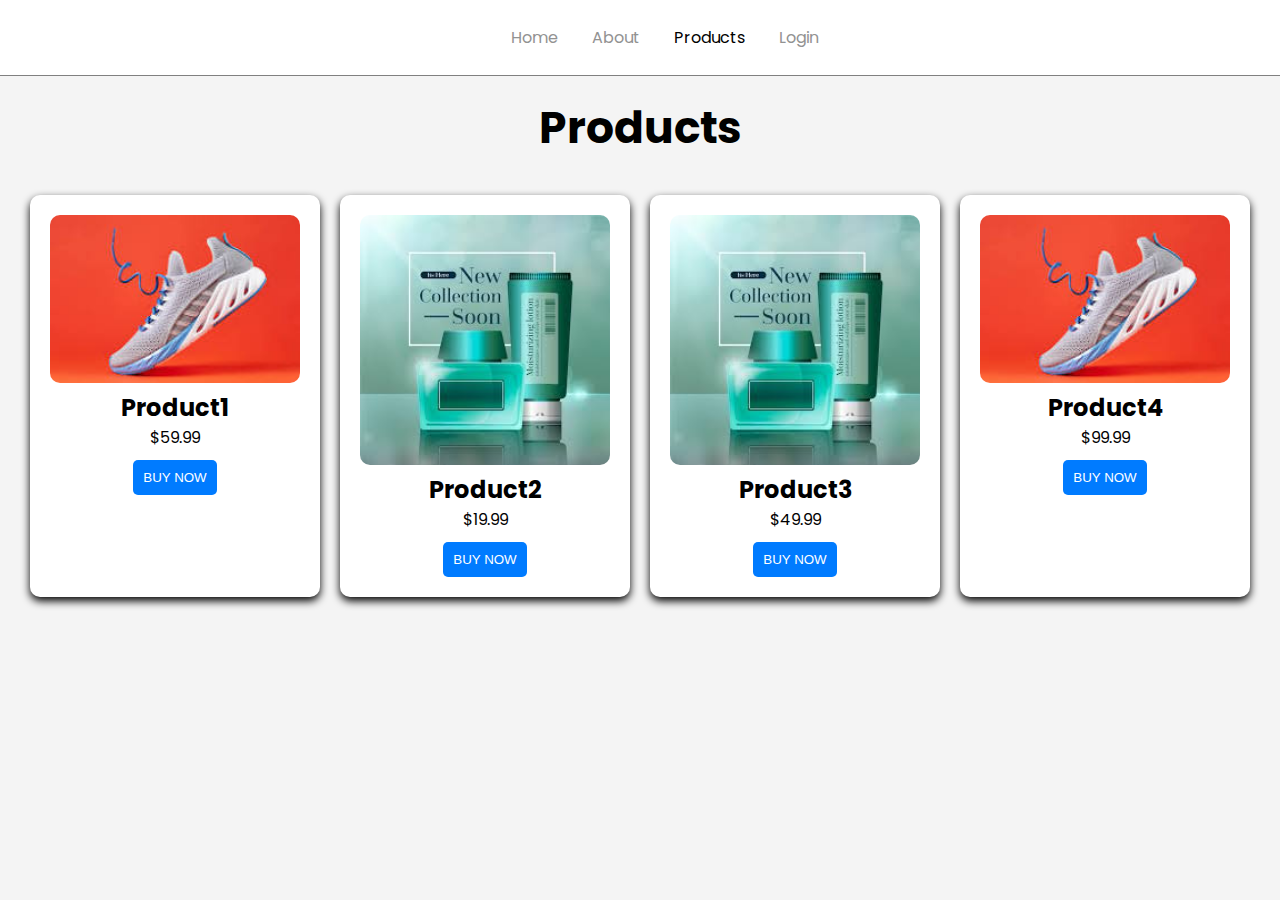
<file: products.html>
<!DOCTYPE html>
<html lang="en">
  <head>
    <meta charset="UTF-8" />
    <meta name="viewport" content="width=device-width, initial-scale=1.0" />
    <title>Products</title>
    <link rel="stylesheet" href="style.css" />
  </head>
  <body>
    <nav>
      <a href="index.html">Home</a>
      <a href="about.html">About</a>
      <a href="products.html" class="active">Products</a>
      <a href="login.html">Login</a>
    </nav>
    <h1>Products</h1>
    <div class="item-container">
      <div class="item">
        <img src="shoe.jpg" alt="product1" />
        <h2>Product1</h2>
        <p>$59.99</p>
        <button>buy now</button>
      </div>
      <div class="item">
        <img src="product2.jpg" alt="product2" />
        <h2>Product2</h2>
        <p>$19.99</p>
        <button>buy now</button>
      </div>
      <div class="item">
        <img src="product2.jpg" alt="product3" />
        <h2>Product3</h2>
        <p>$49.99</p>
        <button>buy now</button>
      </div>
      <div class="item">
        <img src="shoe.jpg" alt="product4" />
        <h2>Product4</h2>
        <p>$99.99</p>
        <button>buy now</button>
      </div>
    </div>
  </body>
</html>
</file>
<file: style.css>
@import url('https://fonts.googleapis.com/css2?family=Poppins:ital,wght@0,100;0,200;0,300;0,400;0,500;0,600;0,700;0,800;0,900;1,100;1,200;1,300;1,400;1,500;1,600;1,700;1,800;1,900&family=Roboto:ital,wght@0,100..900;1,100..900&display=swap');

* {
    margin: 0;
    padding: 0;
}

html {
    text-align: center;
    font-family: 'Poppins', sans-serifs;
    background: #f4f4f4;
}

nav {
    position: fixed;
    width: 100%;
    top: 0;
    background-color: white;
    display: block;
    padding: 25px;
    border-bottom: 1px solid gray;
}

nav a {
    text-decoration: none;
    margin: 0 15px;
    color: #929292;
}

nav a:hover {
     color: black;
}

nav a.active {
    color: black;
}

header {
    margin: calc(50px + 1em + 1px);
}

h1 {
    margin-top: 100px;
    line-height: 1.25em;
    font-size: 2.75rem;
    font-weight: bold;
}

h1 + p {
    width: 800px;
    margin: 35px auto;
}

#new-button {
    display: inline-block;
    text-decoration: none;
    text-transform: uppercase;
    color: white;
    background: linear-gradient(to right, #f00, #0f0);
    padding: 1em 3em;
    border-radius: 50px;
    transition: 150ms ease;
}

#new-button:hover {
    scale: 1.1;
}

.video-player {
    width: min(1000px, 90%);
    margin-top: 30px;
    border-radius: 20px;
    aspect-ratio: 16 / 9;

}

form {
    margin-top: 30px
}

form  input {
    font: inherit;
    display: block;
    margin: 0 auto;
    margin-top: 10px;
    border-radius: 50px;
    border: none;
}

input[type="text"], input[type="password"] {
    width: 300px;
    height: 40px;
    background-color: lightgray;
    padding: 5px 20px;

}

input[type="submit"] {
    background-color: blueviolet;
    color: white;
    width: 200px;
    height: 40px;
    padding: 10px;
}

.item-container {
    display: flex;
    justify-content: center;
    gap: 20px;
    flex-wrap: wrap;
    margin-top: 20px;
    padding: 20px;
    
}

.item {
    width: min(250px, 100%);
    background-color: white;
    padding: 20px;
    border-radius: 10px;
    box-shadow: 0 4px 8px rgba(0, 0, 0, 1);
    transition: transform 0.5s ease;
}

.item img {
    width: 100%;
    border-radius: 10px;
}

.item:hover {
    transform: scale(1.02);
}

button {
    background-color: #007bff;
    color: white;
    padding: 10px;
    border: none;
    margin-top: 10px;
    border-radius: 5px;
    cursor: pointer;
    text-transform: uppercase;
}

button:hover {
    background-color: #0056b3;
}
</file>
